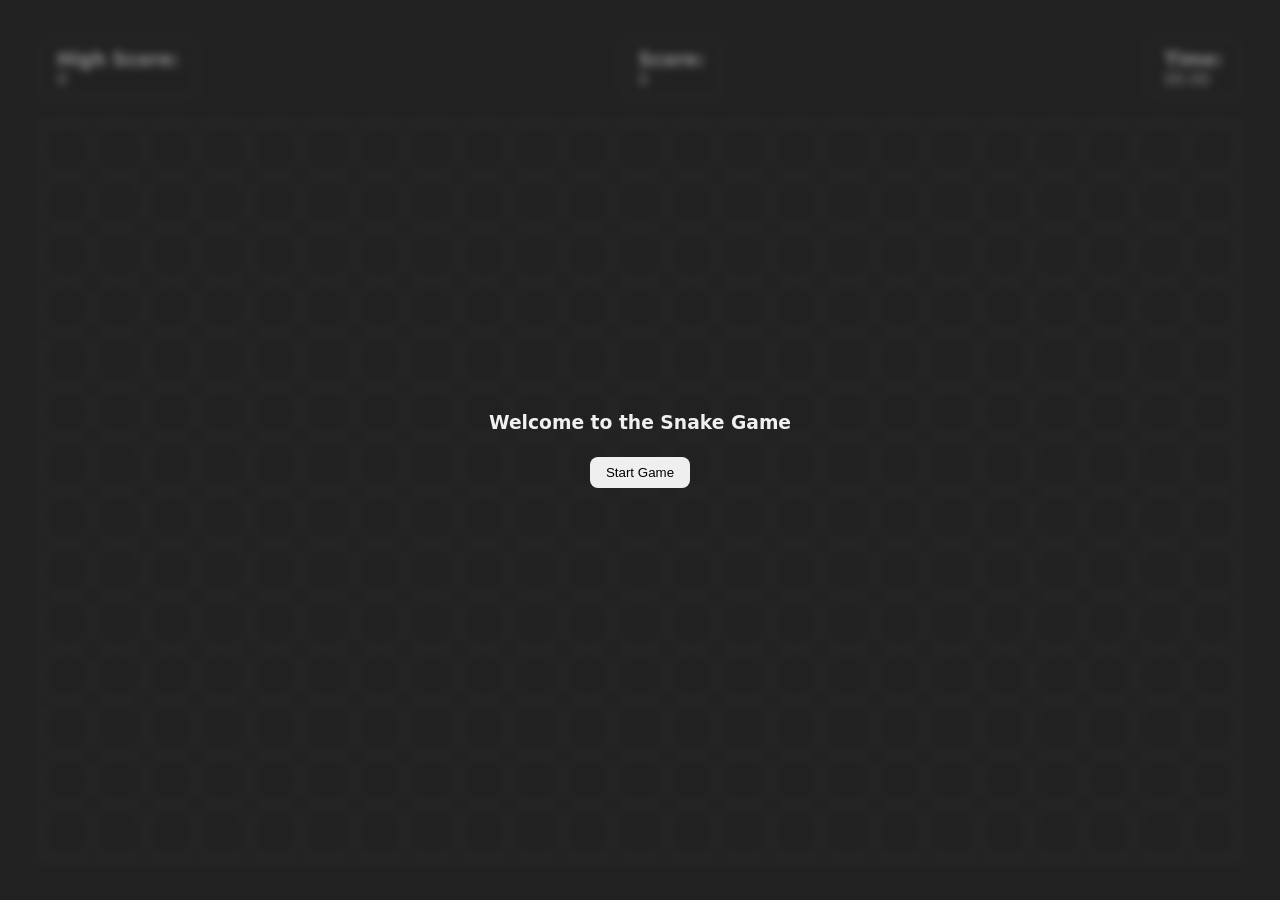
<file: index.html>
<!DOCTYPE html>
<html lang="en">
<head>
    <meta charset="UTF-8">
    <meta name="viewport" content="width=device-width, initial-scale=1.0">
    <title>Snake Game</title>
    <link rel="stylesheet" href="./style.css">
</head>
<body>
    
    <main>
        <section>
            <div class="infos">
                <div class="info">
                    <h3>High Score:</h3>
                    <span id="high-score">0</span>
                </div>
                <div class="info">
                    <h3>Score:</h3>
                    <span id="score">0</span>
                </div>
                <div class="info">
                    <h3>Time:</h3>
                    <span id="time">00:00</span>
                </div>
            </div>
            <div class="board"></div>
        </section>
        <div class="modal">
            <div class="start-game">
                <h3>Welcome to the Snake Game</h3>
                <button class="btn btn-start">Start Game</button>
            </div>
            <div class="game-over">
                <h3>Game Over</h3>
                <button class="btn btn-restart">Restart Game</button>
            </div>
        </div>
    </main>
    <script src="./script.js"></script>
</body>
</html>
</file>
<file: style.css>
*{
    margin: 0;
    padding: 0;
    box-sizing: border-box;
}

html,
body{
    height: 100%;
    width: 100%;
}

html{
    background-color: #0c0c0c;
    color: #f0f0f0;
    font-family: system-ui, -apple-system, BlinkMacSystemFont, 'Segoe UI', Roboto, Oxygen, Ubuntu, Cantarell, 'Open Sans', 'Helvetica Neue', sans-serif
}

main,section{
    width: 100%;
    height: 100%;
}

.btn{
    padding: 8px 16px;
    border: none;
    border-radius: 8px;
    cursor: pointer;
    transition: all 03s ease;
}

.btn:hover{
    transform: scale(1.1);
}
section{
    padding: 40px;
    display: flex;
    flex-direction: column;
    height: 100%;
    gap: 24px;
}

section .infos{
    width: 100%;
    display: flex;
    justify-content: space-between;
}

.info{
    padding: 8px 16px;
    border: 1px solid #333333;
    border-radius: 8px;
}

.board{
    border: 1px solid #333333;
    flex-grow: 1;
    display: grid;
    grid-template-columns: repeat(auto-fill,minmax(50px,1fr));
    grid-template-rows: repeat(auto-fill,minmax(50px,1fr));
}

.block{
    /* width: 30px;
    height: 30px; */
    border: 1px solid #333333;
    border-radius: 50%;
}

.fill{
    background-color: #fdfdfc;
}

.food{
    background-color: #ff3b3b;
}

.modal{
    height: 100vh;
    width: 100vw;
    position: fixed;
    top: 0;
    background-color: #35353587;
    backdrop-filter: blur(4px);
    display: flex;
    justify-content: center;
    align-items: center;
}

.modal .start-game, 
.modal .game-over{
    display: flex;
    flex-direction: column;
    align-items: center;
    gap: 24px;
}

.modal .game-over{
    display: none;
}
</file>
